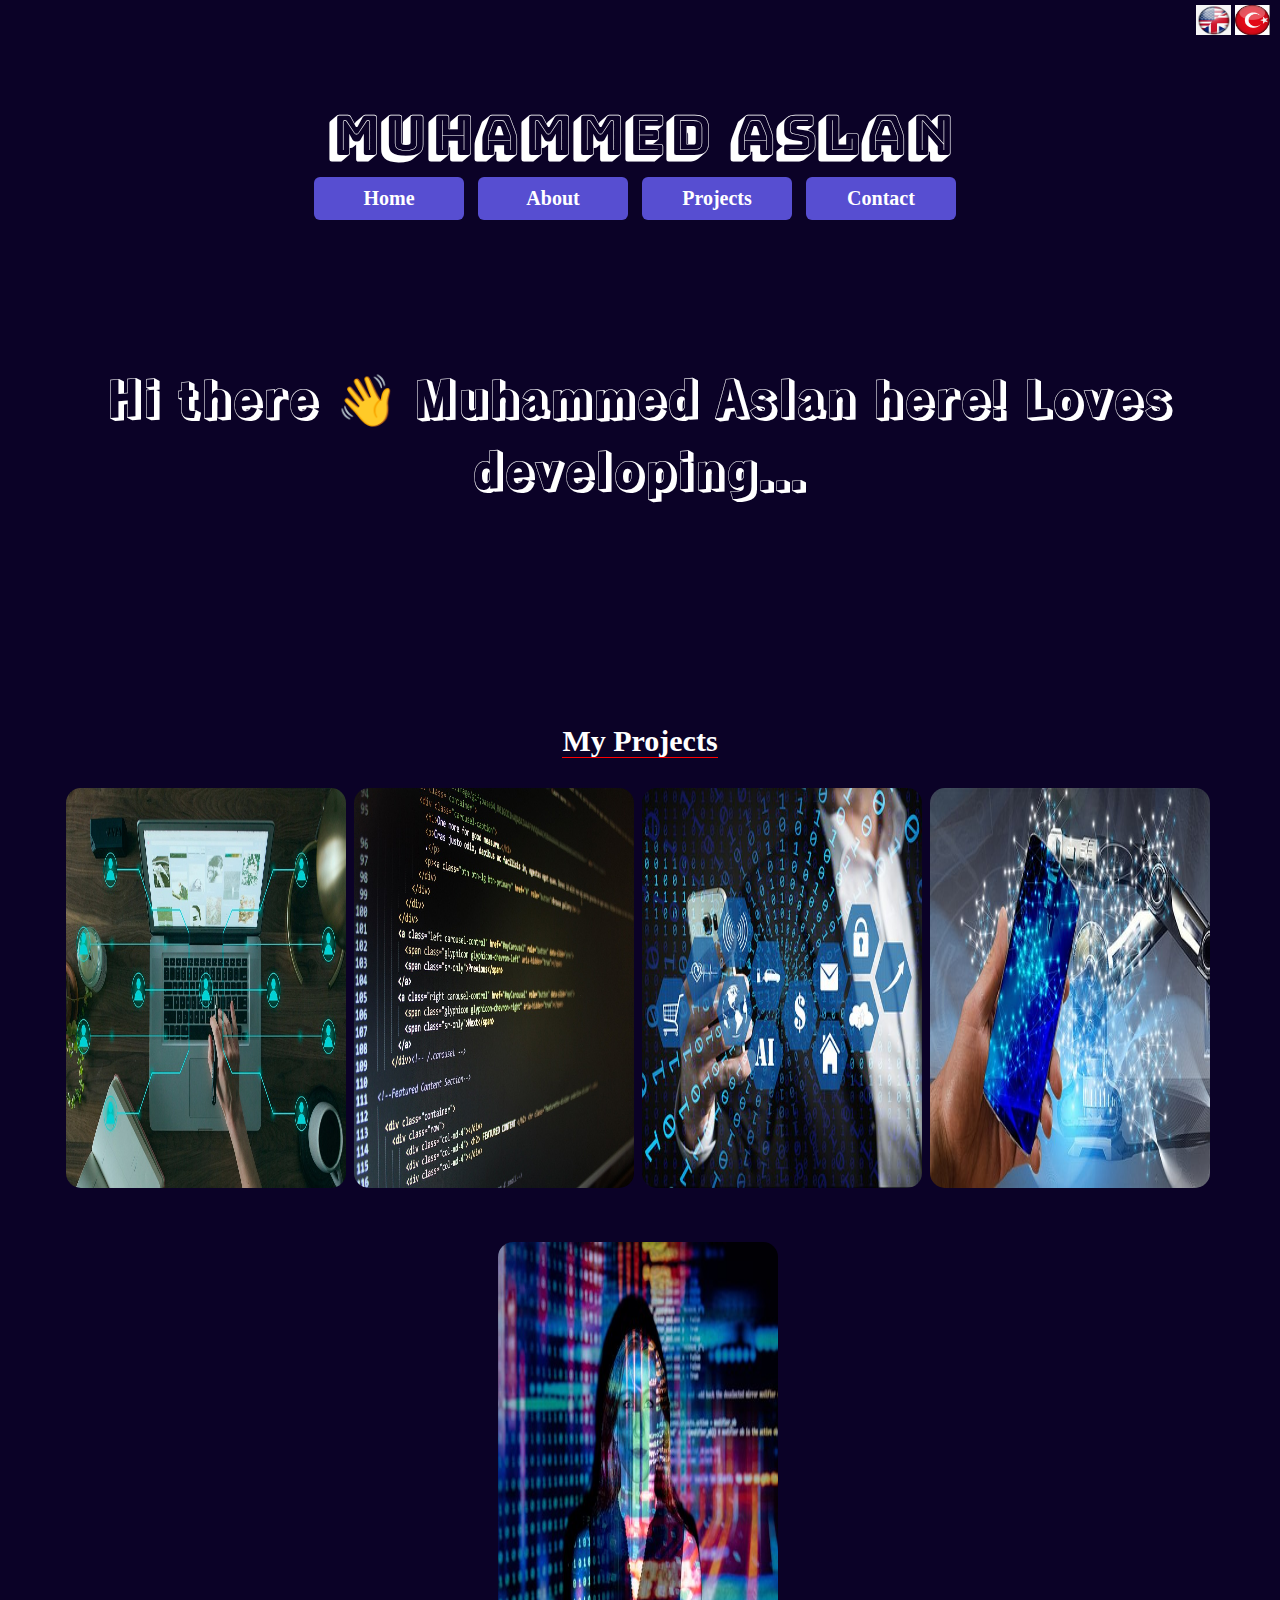
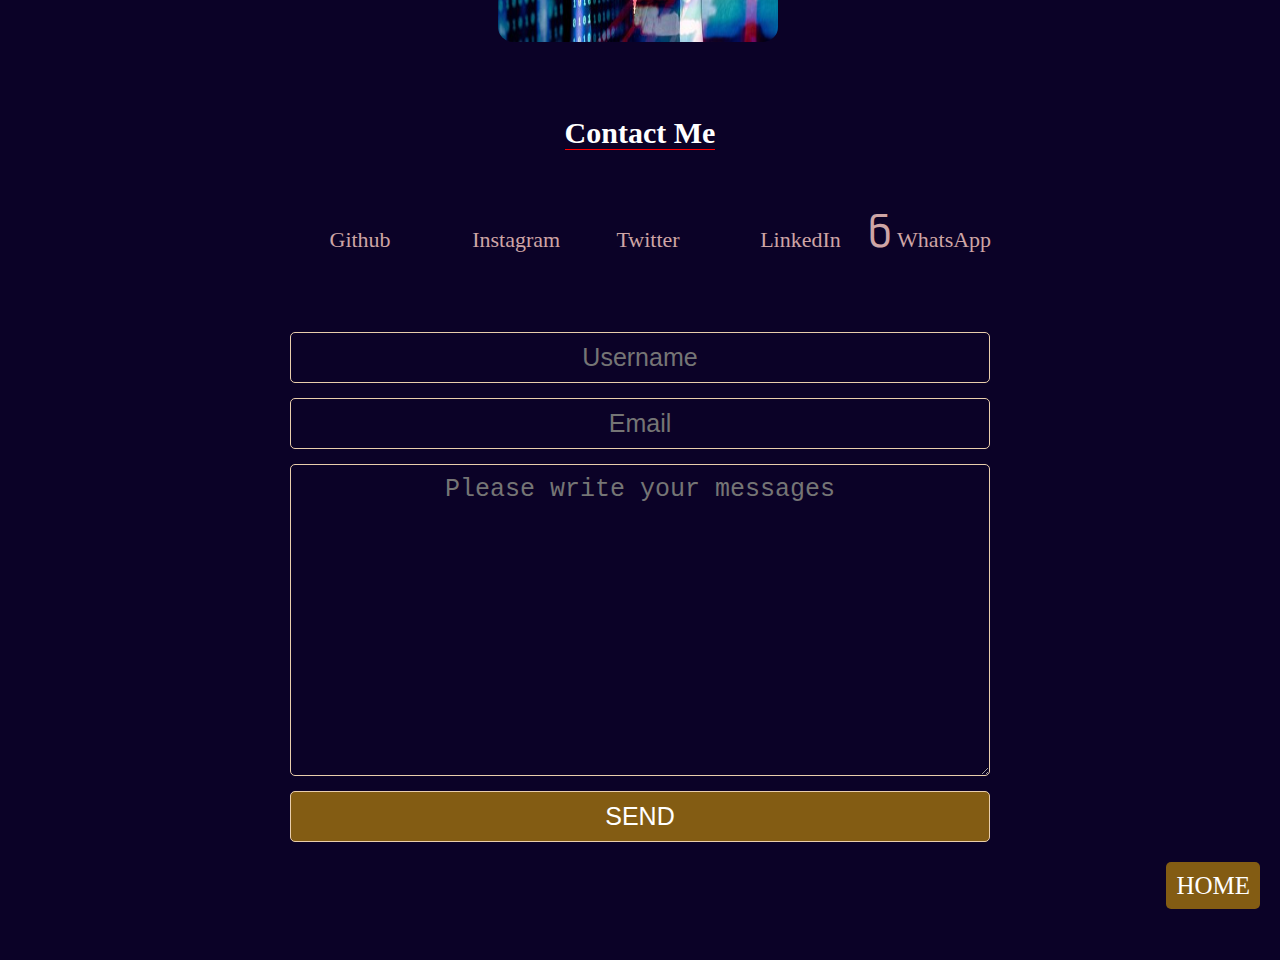
<file: index.html>
<!DOCTYPE html>
<html lang="en">
  <head>
    <meta charset="UTF-8" />
    <meta http-equiv="X-UA-Compatible" content="IE=edge" />
    <meta name="viewport" content="width=device-width, initial-scale=1.0" />
    <link
      rel="stylesheet"
      href="https://cdnjs.cloudflare.com/ajax/libs/font-awesome/6.4.0/css/all.min.css"
      integrity="sha512-iecdLmaskl7CVkqkXNQ/ZH/XLlvWZOJyj7Yy7tcenmpD1ypASozpmT/E0iPtmFIB46ZmdtAc9eNBvH0H/ZpiBw=="
      crossorigin="anonymous"
      referrerpolicy="no-referrer"
    />
    <link rel="preconnect" href="https://fonts.googleapis.com" />
    <link rel="preconnect" href="https://fonts.gstatic.com" crossorigin />
    <link rel="preconnect" href="https://fonts.googleapis.com" />
    <link rel="preconnect" href="https://fonts.gstatic.com" crossorigin />
    <link
      href="https://fonts.googleapis.com/css2?family=Rampart+One&display=swap"
      rel="stylesheet"
    />
    <link
      href="https://fonts.googleapis.com/css2?family=Bungee+Shade&display=swap"
      rel="stylesheet"
    />
    <link rel="stylesheet" href="main.css" />
    <title>MAIN</title>
  </head>
  <body>
    <div class="languages">
      <img src="images/Capture.PNG" alt="" />
      <img src="images/Capture1.PNG" alt="" />
    </div>
    <header id="start" class="header1">MUHAMMED ASLAN</header>

    <nav class="nav1">
      <a href="#">Home</a>
      <a href="#paragh">About</a>
      <a href="#Pro">Projects</a>
      <a href="#cont">Contact</a>
    </nav>
    <div id="paragh">
      <p class="paragh1">
        Hi there 👋 Muhammed Aslan here! Loves developing...
      </p>
      <div id="Pro">
        <h1 class="Projects">My Projects</h1>
        <div class="images1">
          <!-- <img src="images/business-5475659_960_720.jpg" alt=""> -->
          <img src="images/business-5475661_960_720.jpg" alt="" />
          <!-- <img src="images/business-5475663_960_720.jpg" alt=""> -->
          <!-- <img src="images/hacking-2903156_960_720.jpg" alt=""> -->
          <img src="images/website-647013_960_720.jpg" alt="" />
          <img src="images/web-4877959__340.jpg" alt="" />
          <img src="images/technology-5246655__340.jpg" alt="" />
          <img src="images/engineer-4690505__340.jpg" alt="" />
        </div>
      </div>
    </div>
    <div id="cont">
      <h1 class="contact">Contact Me</h1>
    </div>
    <nav class="contact2">
      <a href="https://github.com/MuhammedAaslan" target="_blank">Github</a>
      <a href="#">Instagram</a>
      <a href="#">Twitter</a>
      <a href="#">LinkedIn</a>
      <a href="#">WhatsApp</a>
    </nav>
    <footer>
      <form>
        <div>
          <input type="text" placeholder="Username" required />
          <input type="email" placeholder="Email" required />
          <textarea
            name="text"
            cols="30"
            rows="10"
            placeholder="Please write your messages"
          ></textarea>
          <button class="button1" type="submit">SEND</button>
        </div>
      </form>
    </footer>
    <div class="last-one">
      <a href="#start">HOME</a>
    </div>
  </body>
</html>
</file>
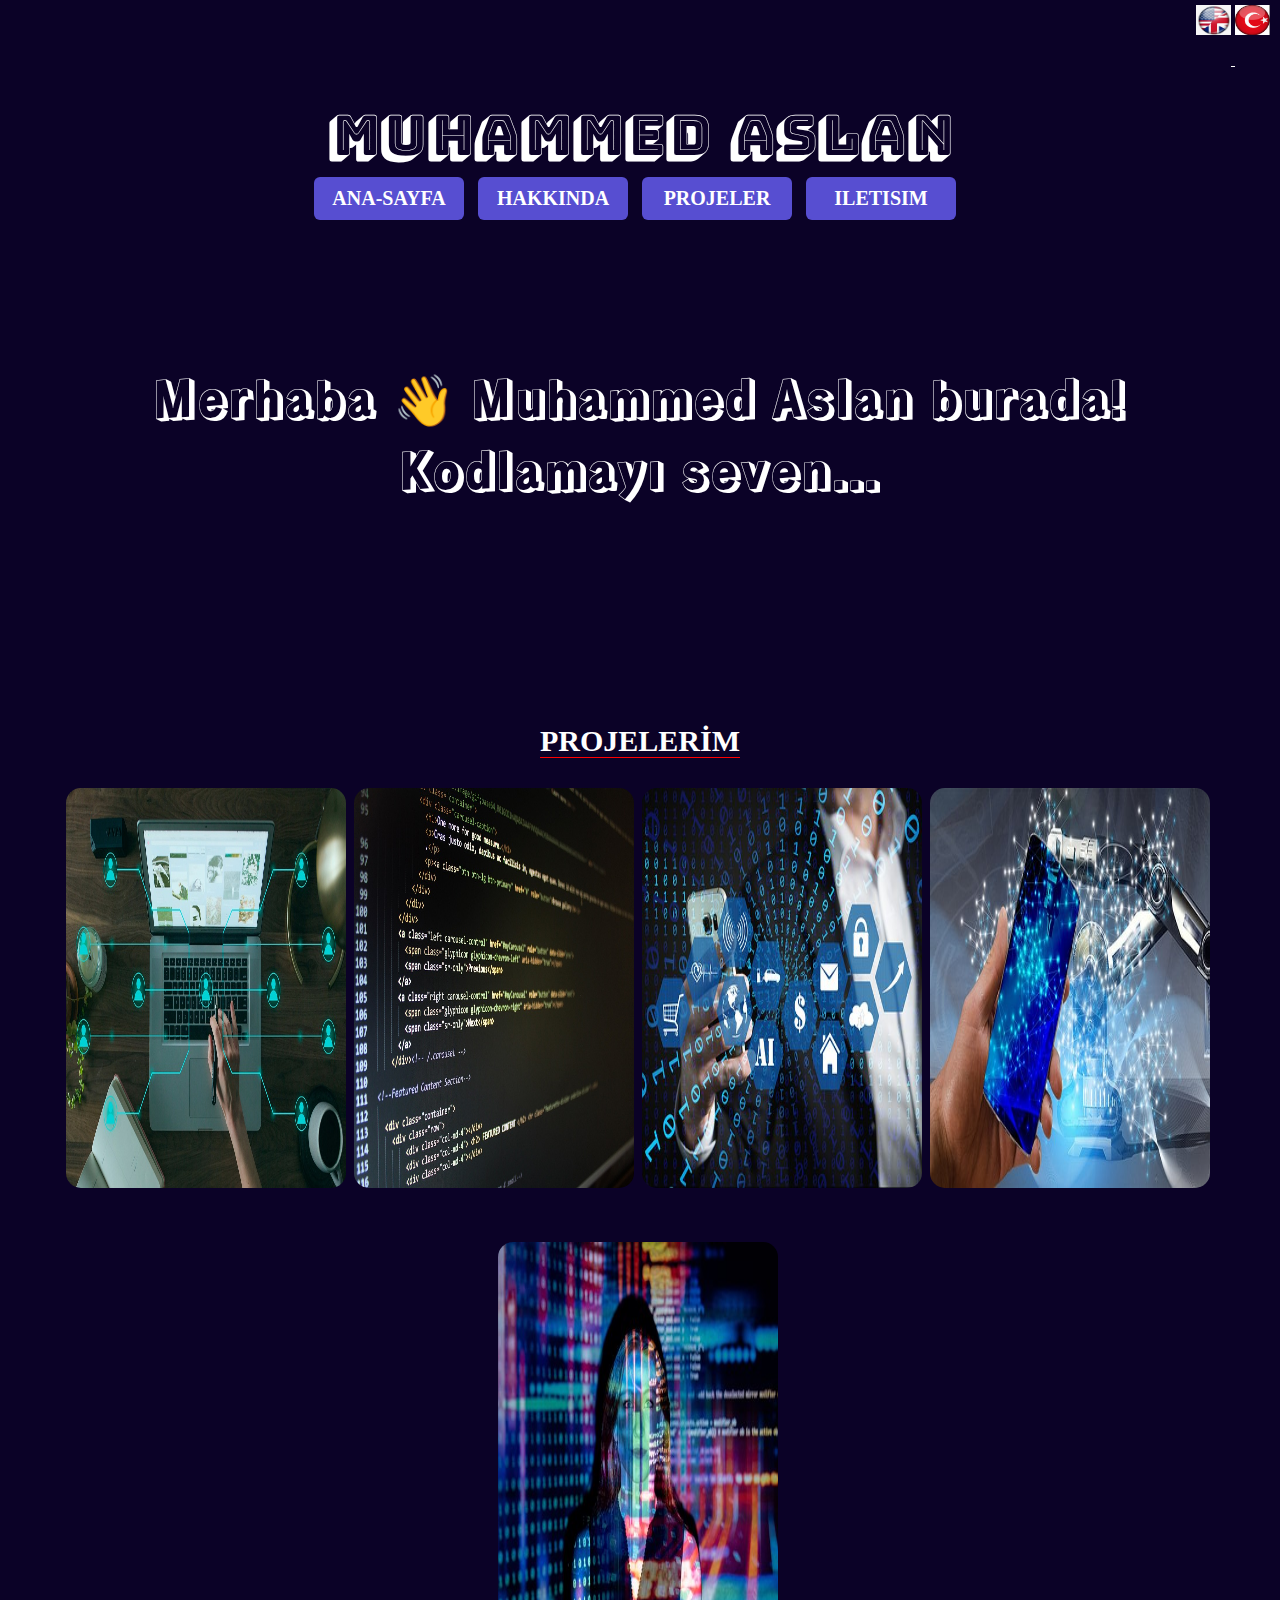
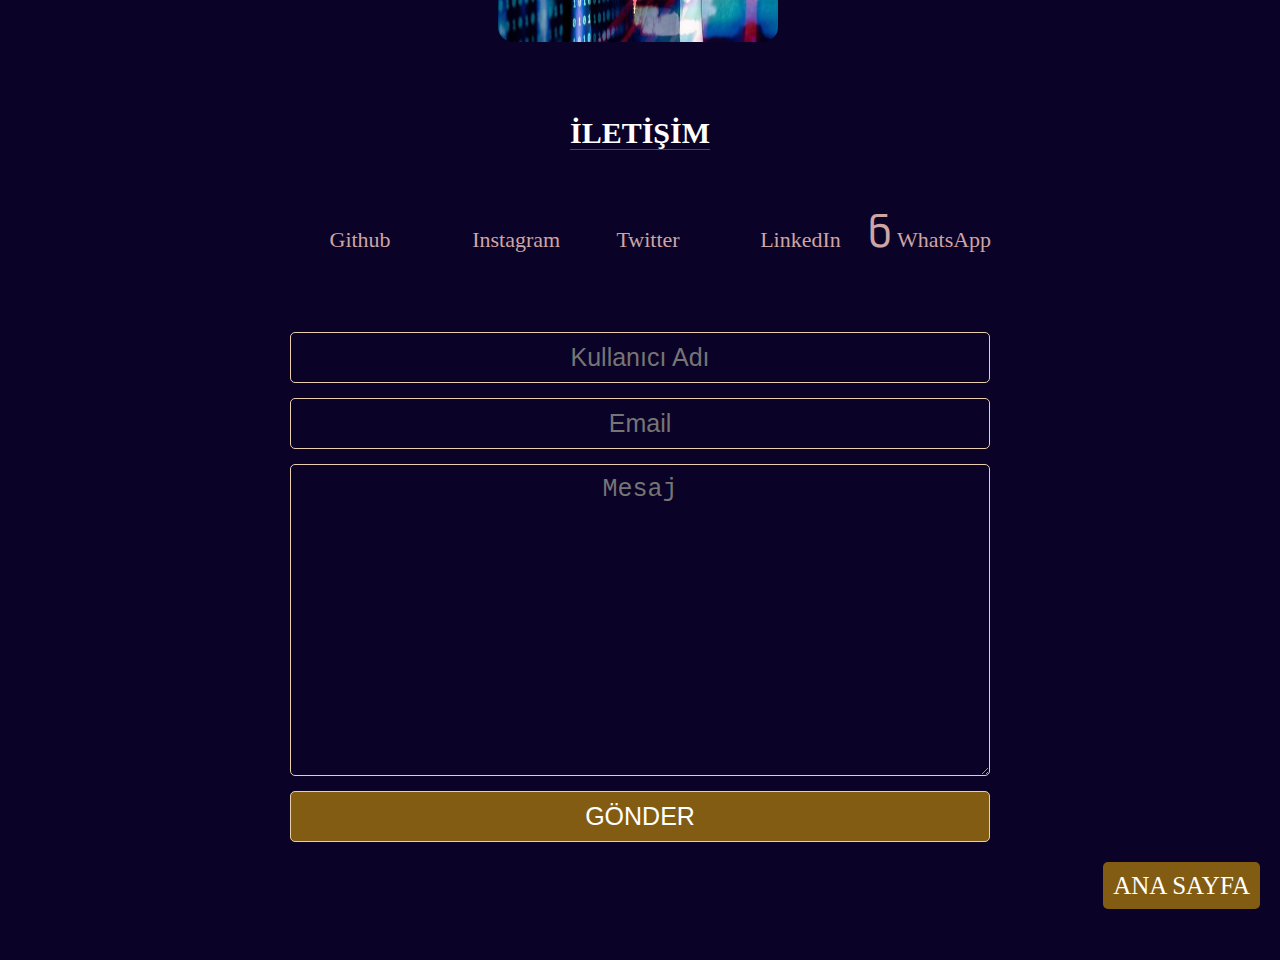
<file: index2.html>
<!DOCTYPE html>
<html lang="en">
  <head>
    <meta charset="UTF-8" />
    <meta http-equiv="X-UA-Compatible" content="IE=edge" />
    <meta name="viewport" content="width=device-width, initial-scale=1.0" />
    <link
      rel="stylesheet"
      href="https://cdnjs.cloudflare.com/ajax/libs/font-awesome/6.4.0/css/all.min.css"
      integrity="sha512-iecdLmaskl7CVkqkXNQ/ZH/XLlvWZOJyj7Yy7tcenmpD1ypASozpmT/E0iPtmFIB46ZmdtAc9eNBvH0H/ZpiBw=="
      crossorigin="anonymous"
      referrerpolicy="no-referrer"
    />
    <link rel="preconnect" href="https://fonts.googleapis.com" />
    <link rel="preconnect" href="https://fonts.gstatic.com" crossorigin />
    <link rel="preconnect" href="https://fonts.googleapis.com" />
    <link rel="preconnect" href="https://fonts.gstatic.com" crossorigin />
    <link
      href="https://fonts.googleapis.com/css2?family=Rampart+One&display=swap"
      rel="stylesheet"
    />
    <link
      href="https://fonts.googleapis.com/css2?family=Bungee+Shade&display=swap"
      rel="stylesheet"
    />
    <link rel="stylesheet" href="main.css" />
    <title>MAIN</title>
  </head>
  <body>
    <div id="start" class="languages">
      <a href="index.html">
        <img src="images/Capture.PNG" alt="" />
      </a>
      <img src="images/Capture1.PNG" alt="" />
    </div>
    <header class="header1">MUHAMMED ASLAN</header>

    <nav class="nav1">
      <a href="#">ANA-SAYFA</a>
      <a href="#paragh">HAKKINDA</a>
      <a href="#Pro">PROJELER</a>
      <a href="#cont">ILETISIM</a>
    </nav>
    <div id="paragh">
      <p class="paragh1">
        Merhaba 👋 Muhammed Aslan burada! Kodlamayı seven...
      </p>
      <div id="Pro">
        <h1 class="Projects">PROJELERİM</h1>
        <div class="images1">
          <!-- <img src="images/business-5475659_960_720.jpg" alt=""> -->
          <img src="images/business-5475661_960_720.jpg" alt="" />
          <!-- <img src="images/business-5475663_960_720.jpg" alt=""> -->
          <!-- <img src="images/hacking-2903156_960_720.jpg" alt=""> -->
          <img src="images/website-647013_960_720.jpg" alt="" />
          <img src="images/web-4877959__340.jpg" alt="" />
          <img src="images/technology-5246655__340.jpg" alt="" />
          <img src="images/engineer-4690505__340.jpg" alt="" />
        </div>
      </div>
    </div>
    <div id="cont">
      <h1 class="contact">İLETİŞİM</h1>
    </div>
    <nav class="contact2">
      <a href="https://github.com/MuhammedAaslan" target="_blank">Github</a>
      <a href="#">Instagram</a>
      <a href="#">Twitter</a>
      <a href="#">LinkedIn</a>
      <a href="#">WhatsApp</a>
    </nav>
    <footer>
      <form>
        <div>
          <input type="text" placeholder="Kullanıcı Adı" required />
          <input type="email" placeholder="Email" required />
          <textarea
            name="text"
            cols="30"
            rows="10"
            placeholder="Mesaj"
          ></textarea>
          <button class="button1" type="submit">GÖNDER</button>
        </div>
      </form>
    </footer>
    <div class="last-one">
      <a href="#start">ANA SAYFA</a>
    </div>
  </body>
</html>
</file>
<file: main.css>
* {
  margin: 0;
  padding: 0;
  box-sizing: border-box;
  text-align: center;
  color: white;
  background-color: hsl(255, 90%, 8%);
  margin-bottom: 30px;
}

.languages {
  text-align: right;
  margin-top: 5px;
  margin-right: 10px;
}
.languages img {
  width: 35px;
  height: 30px;
  cursor: pointer;
}

header.header1 {
  font-family: "Bungee Shade", cursive;
  font-size: 55px;
  cursor: pointer;
  margin-bottom: 5px;
  margin-top: 20px;
}

nav.nav1 a {
  color: white;
  background-color: rgb(87, 78, 209);
  text-decoration: none;
  display: inline-block;
  padding: 10px;
  width: 150px;
  font-size: 20px;
  font-weight: bolder;
  margin-bottom: 10px;
  margin-right: 10px;
  border-radius: 6px;
}
nav.nav1 a:hover {
  color: hsl(290, 88%, 10%);
  opacity: 0.8;
}

p.paragh1 {
  padding: 100px;
  font-size: 50px;
  font-family: "Rampart One", cursive;
  margin-bottom: 120px;
}

h1.Projects {
  font-size: 30px;
  display: inline;
  border-bottom: 1px solid red;
}

div.images1 {
  padding: 10px;
}
div.images1 img {
  border-radius: 15px;
  width: 280px;
  height: 400px;
  margin-right: 4px;
  margin-top: 20px;
  cursor: pointer;
}
div.images1 img:hover {
  opacity: 0.6;
}
h1.contact {
  font-size: 30px;
  display: inline;
  border-bottom: 1px solid red;
}

nav.contact2 {
  padding: 20px;
  margin-bottom: 35px;
}
nav.contact2 a {
  color: rgb(206, 165, 165);
  text-decoration: none;
  display: inline-block;
  padding: 10px;
  width: 120px;
  font-size: 22px;
  margin-bottom: 10px;
  margin-right: 20px;
}

nav.contact2 a:hover {
  cursor: pointer;
  color: rgb(235, 77, 77);
}

nav.contact2 a:nth-child(1)::before {
  content: "\f09b";
  font-family: "Font Awesome 6 Brands";
  margin-right: 5px;
  font-size: 40px;
}
nav.contact2 a:nth-child(2)::before {
  content: "\e055";
  font-family: "Font Awesome 6 Brands";
  margin-right: 5px;
  font-size: 40px;
}
nav.contact2 a:nth-child(3)::before {
  content: "\f081";
  font-family: "Font Awesome 6 Brands";
  margin-right: 5px;
  font-size: 40px;
}
nav.contact2 a:nth-child(4)::before {
  content: "\f08c";
  font-family: "Font Awesome 6 Brands";
  margin-right: 5px;
  font-size: 40px;
}

nav.contact2 a:nth-child(5)::before {
  content: "\f40c";
  font-family: "Font Awesome 6 Brands";
  margin-right: 5px;
  font-size: 40px;
}

input,
textarea,
button {
  margin: auto;
  display: block;
  width: 700px;
  font-size: 25px;
  color: white;
  border-radius: 5px;
  border: 1px solid rgb(233, 206, 172);
  padding: 10px;
  margin-bottom: 15px;
  font-weight: 500;
}

.button1 {
  font-weight: 900px;
  background-color: rgb(131, 92, 19);
  cursor: pointer;
}
.button1:hover {
  opacity: 0.6;
  background-color: coral;
  color: black;
}
.button1:hover::after {
  content: "⚡";
}

div.last-one {
  font-size: 25px;
  text-align: right;
  margin-right: 20px;
}

div.last-one a {
  text-decoration: none;
  background-color: rgb(131, 92, 19);
  border-radius: 5px;
  padding: 10px;
}

div.last-one a:hover {
  background-color: coral;
}
</file>
